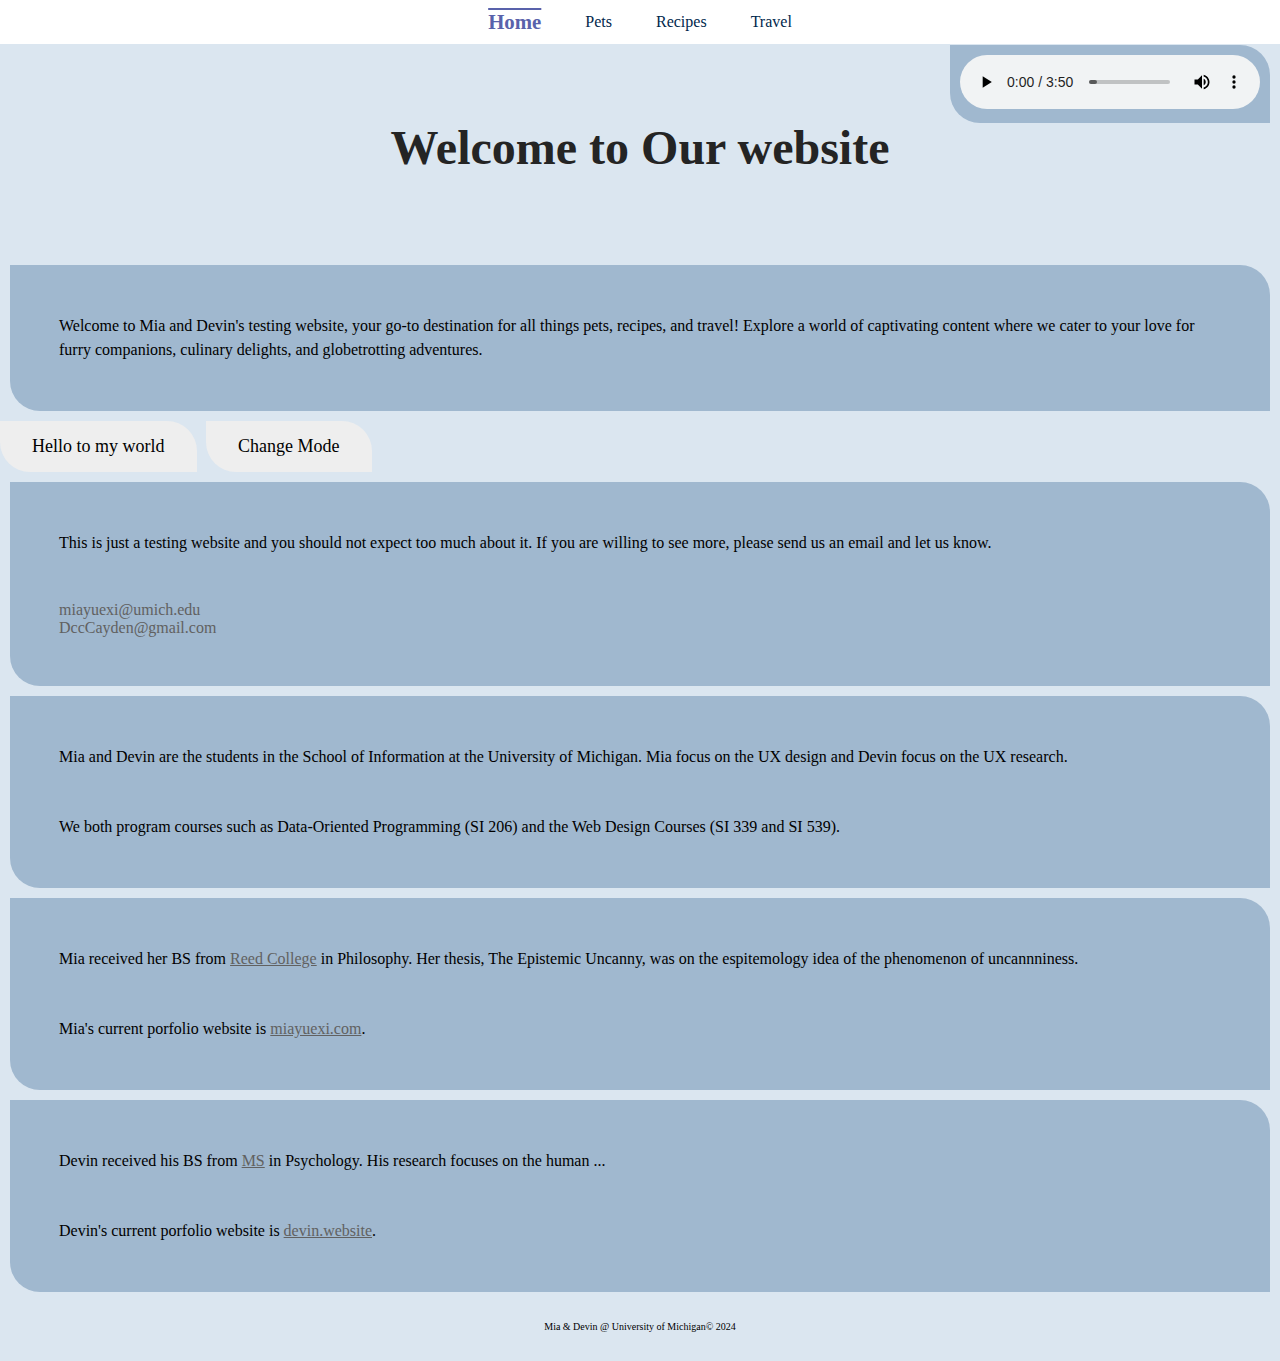
<file: index.html>
<!DOCTYPE html>
<html lang="en">
<head>
    <meta charset="UTF-8">
    <meta name="viewport" content="width=device-width, initial-scale=1.0">
    <link rel="stylesheet" href="css/reset.css">
    <link rel="stylesheet" href="css/style.css">
    <title>Index</title>
</head>
<body>
    <div class="controller">
        <audio controls autoplay loop>
        <source src="audio/Spirited_Away.mp3" type="audio/mpeg">
        Your browser does not support the audio element.
    </audio>
    </div>
    <div class="skip"><a href="#main">Skip to Main Content</a></div>
    <header>
        <nav>
            <ul>
                <li><a class = "active" href = "index.html">Home</a></li>
                <li><a href = "pets.html">Pets</a></li>
                <li><a href = "recipes.html">Recipes</a></li>
                <li><a href = "travel.html">Travel</a></li>
            </ul>
        </nav>
        <h1>Welcome to Our website</h1>

    </header>
    <main id="main">
        <div>
            <p>Welcome to Mia and Devin's testing website, your go-to destination for all things pets, recipes, and travel! Explore a world of captivating content where we cater to your love for furry companions, culinary delights, and globetrotting adventures. </p>
        </div>
    <button type="button" onClick="contactme()">Hello to my world</button>
    <button type="button" onClick="stylePage()">Change Mode</button>

<div>
    <p>This is just a testing website and you should not expect too much about it. If you are willing to see more, please send us an email and let us know.</p>
    <ol>
        <li>miayuexi@umich.edu</li>
        <li>DccCayden@gmail.com</li>
</ol>
</div>
<div>
    <p>Mia and Devin are the students in the School of Information at the University of Michigan. Mia focus on the UX design and Devin focus on the UX research. </p>
    <p>We both program courses such as Data-Oriented Programming (SI 206) and the Web Design Courses (SI 339 and SI 539).</p>
</div>
    <!-- Make sure your anchor tags have a link (href) and a clickable component -->
<div>
    <p>
        Mia received her BS from <a href = "https://www.reed.edu/">Reed College</a> in Philosophy. Her thesis, <i>The Epistemic Uncanny</i>, was on the espitemology idea of the phenomenon of uncannniness.</p>
    <p>Mia's current porfolio website is
        <a href = "http://www.miayuexi.com">miayuexi.com</a>.
    </p></div>

    <div>
        <p>
            Devin received his BS from <a href = "http://www.kent.edu">MS</a> in Psychology. His research focuses on the human ...</p>
        <p>Devin's current porfolio website is <a href = "https://devinchappell.framer.website/">devin.website</a>.
        </p></div>
    </main>
    <script type="text/javascript">
        function contactme () {
            document.querySelector("h1").innerHTML = "Mia Xi";
        }
        function stylePage () {
		document.body.style.backgroundColor = "lightgray";}
    </script>

    <footer>
		<p>Mia & Devin @ University of Michigan&copy; 2024</p>
	</footer>

</body>
</html>
</file>
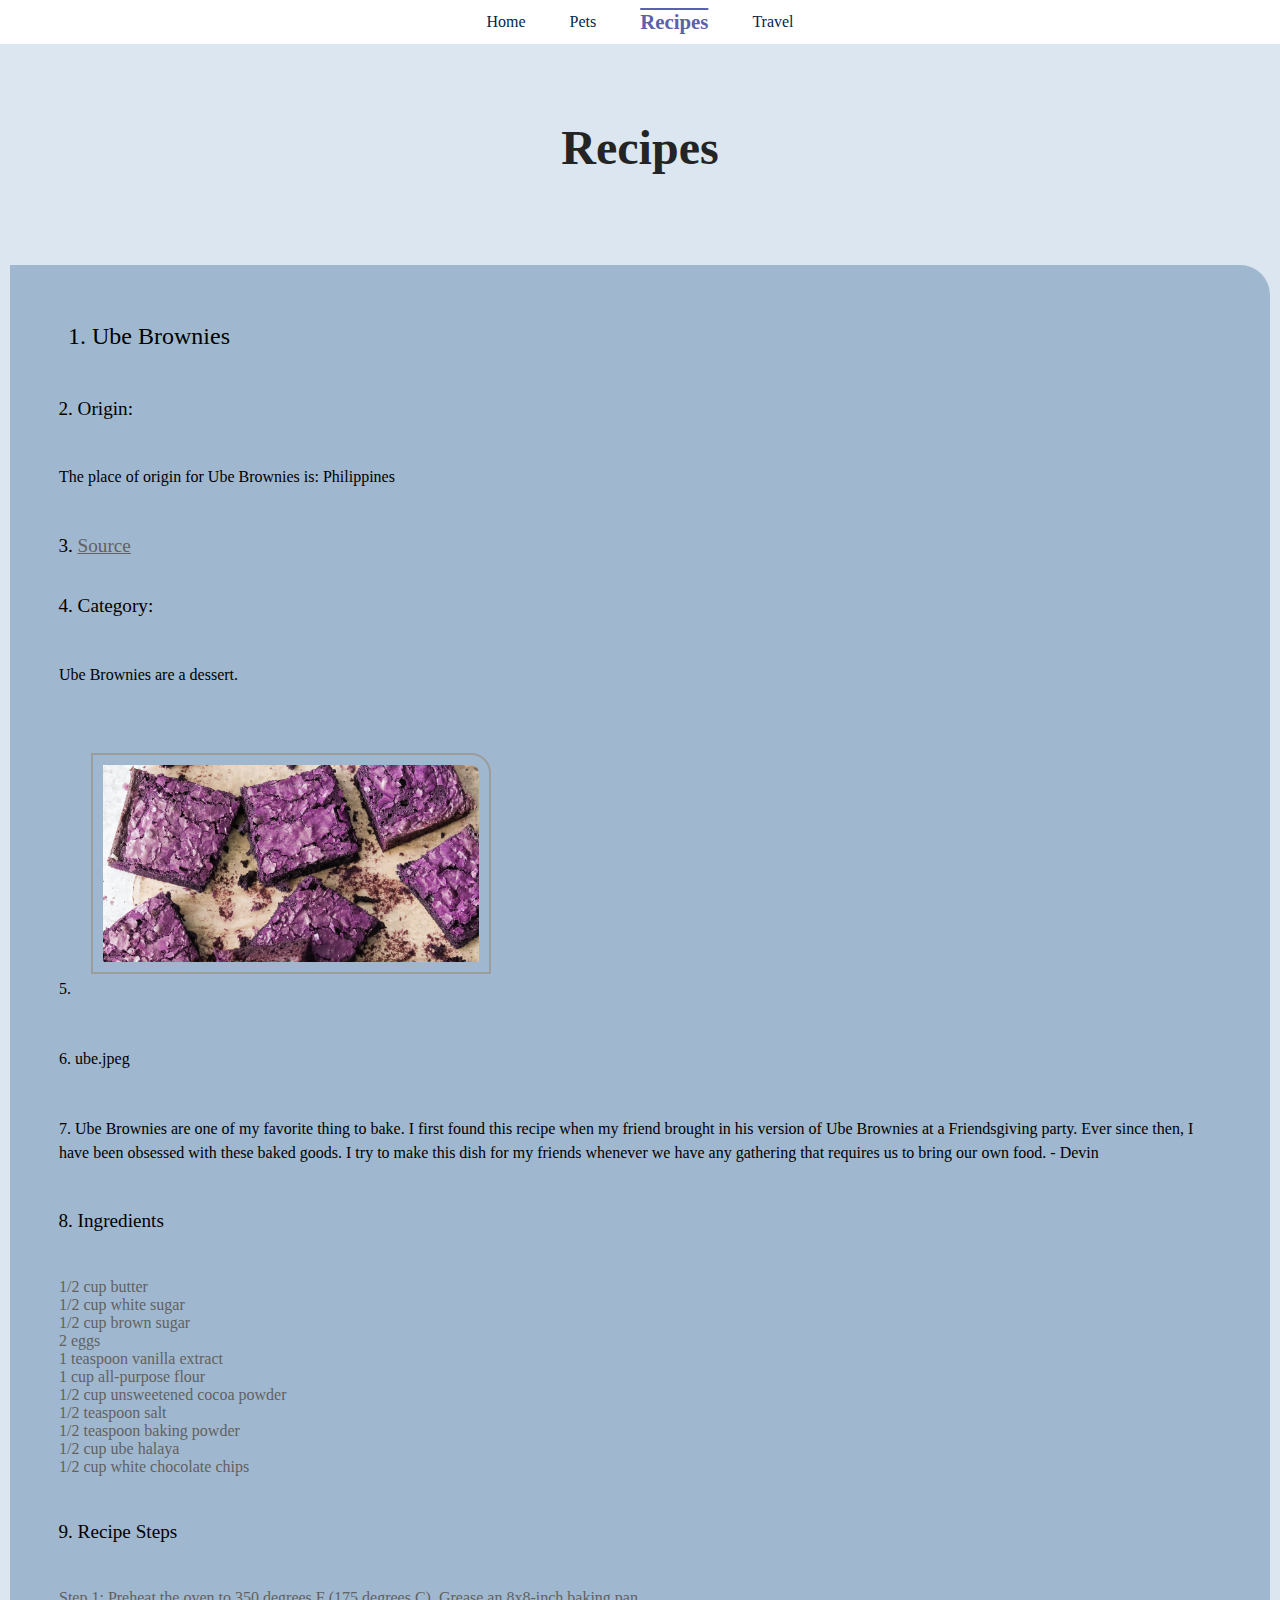
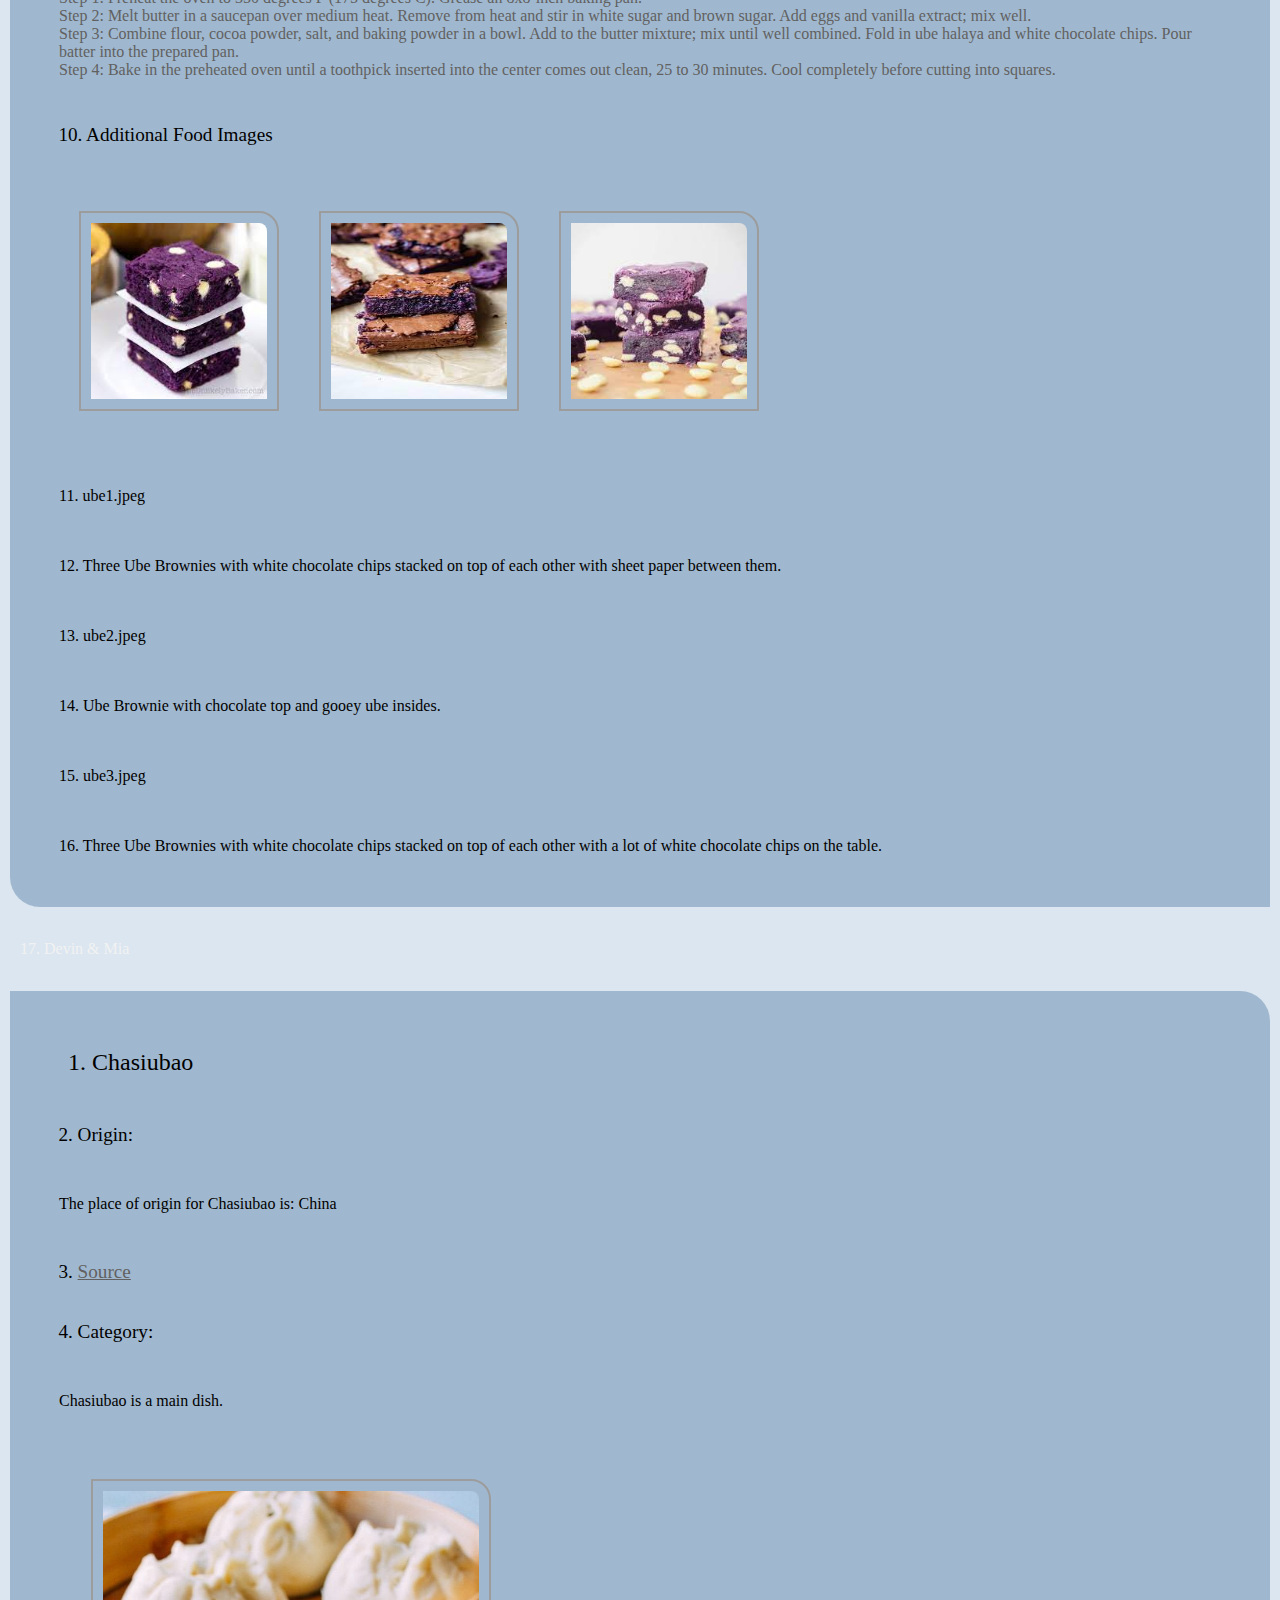
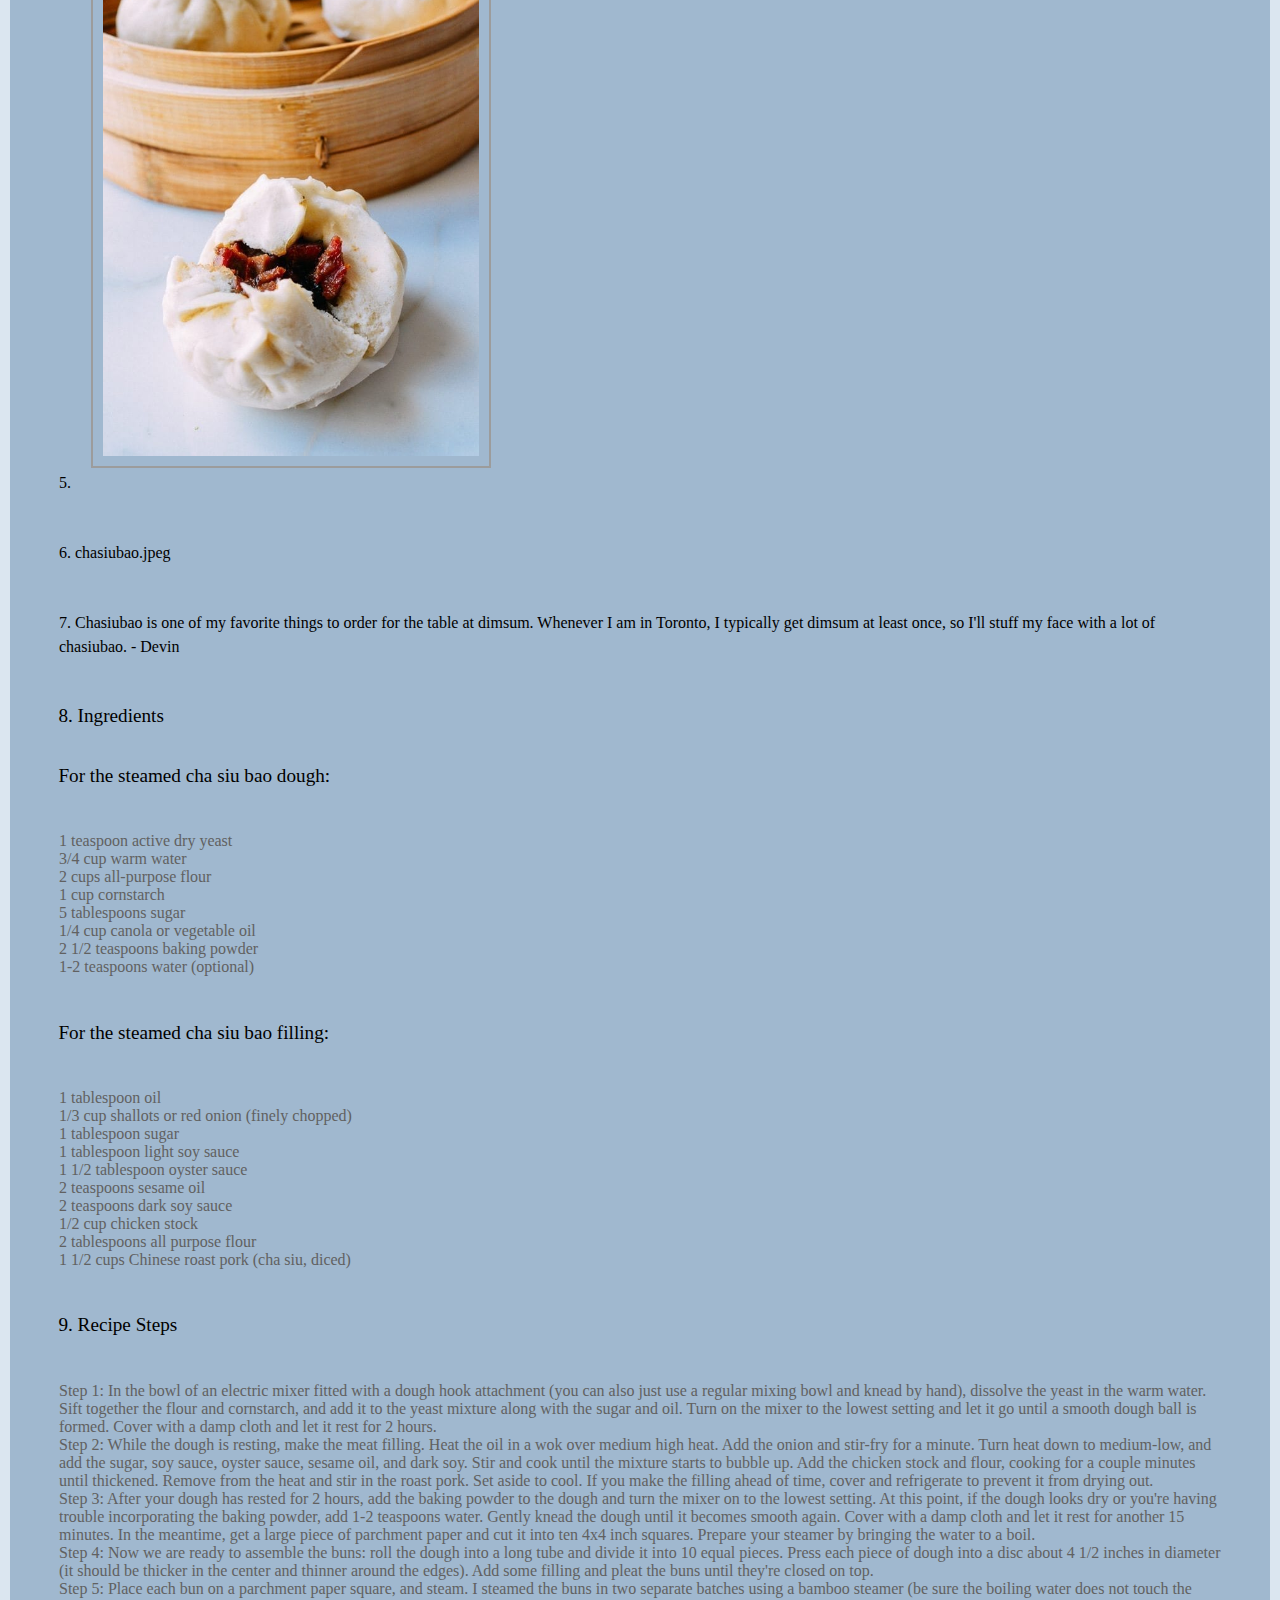
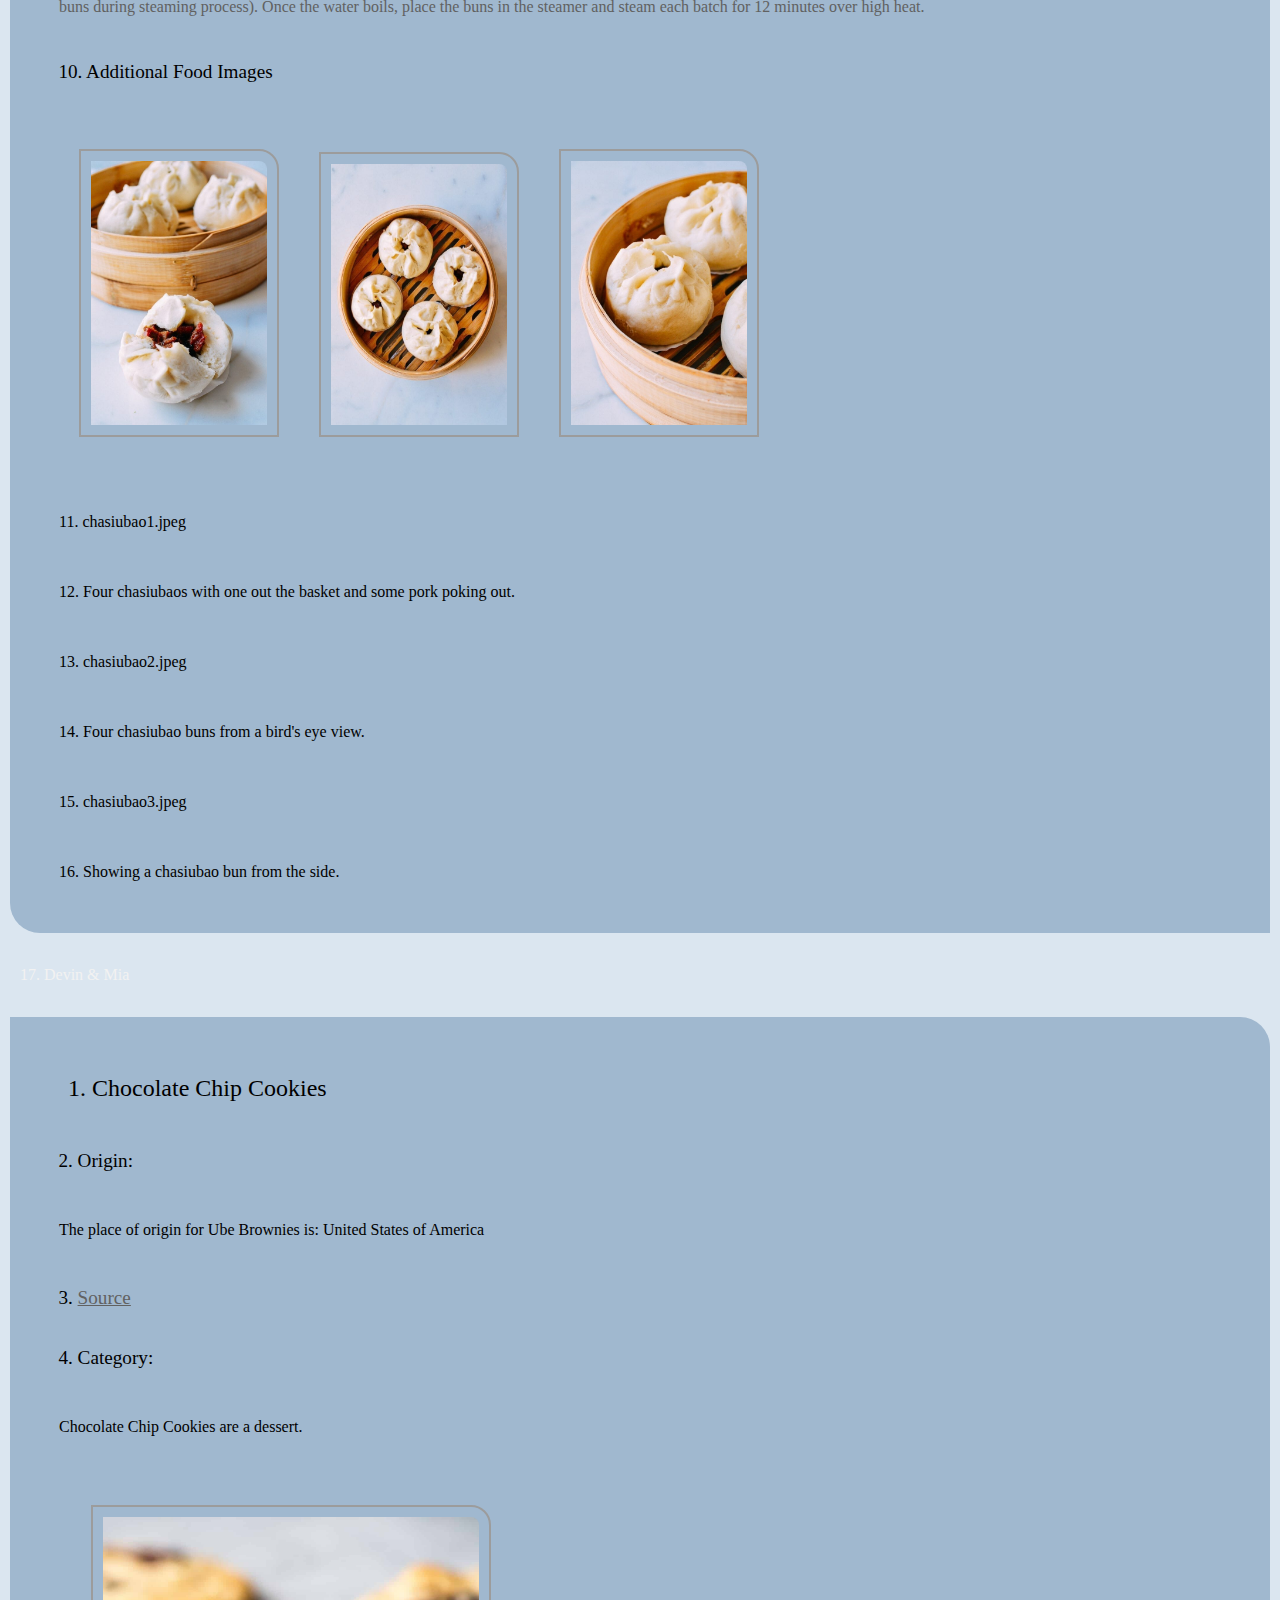
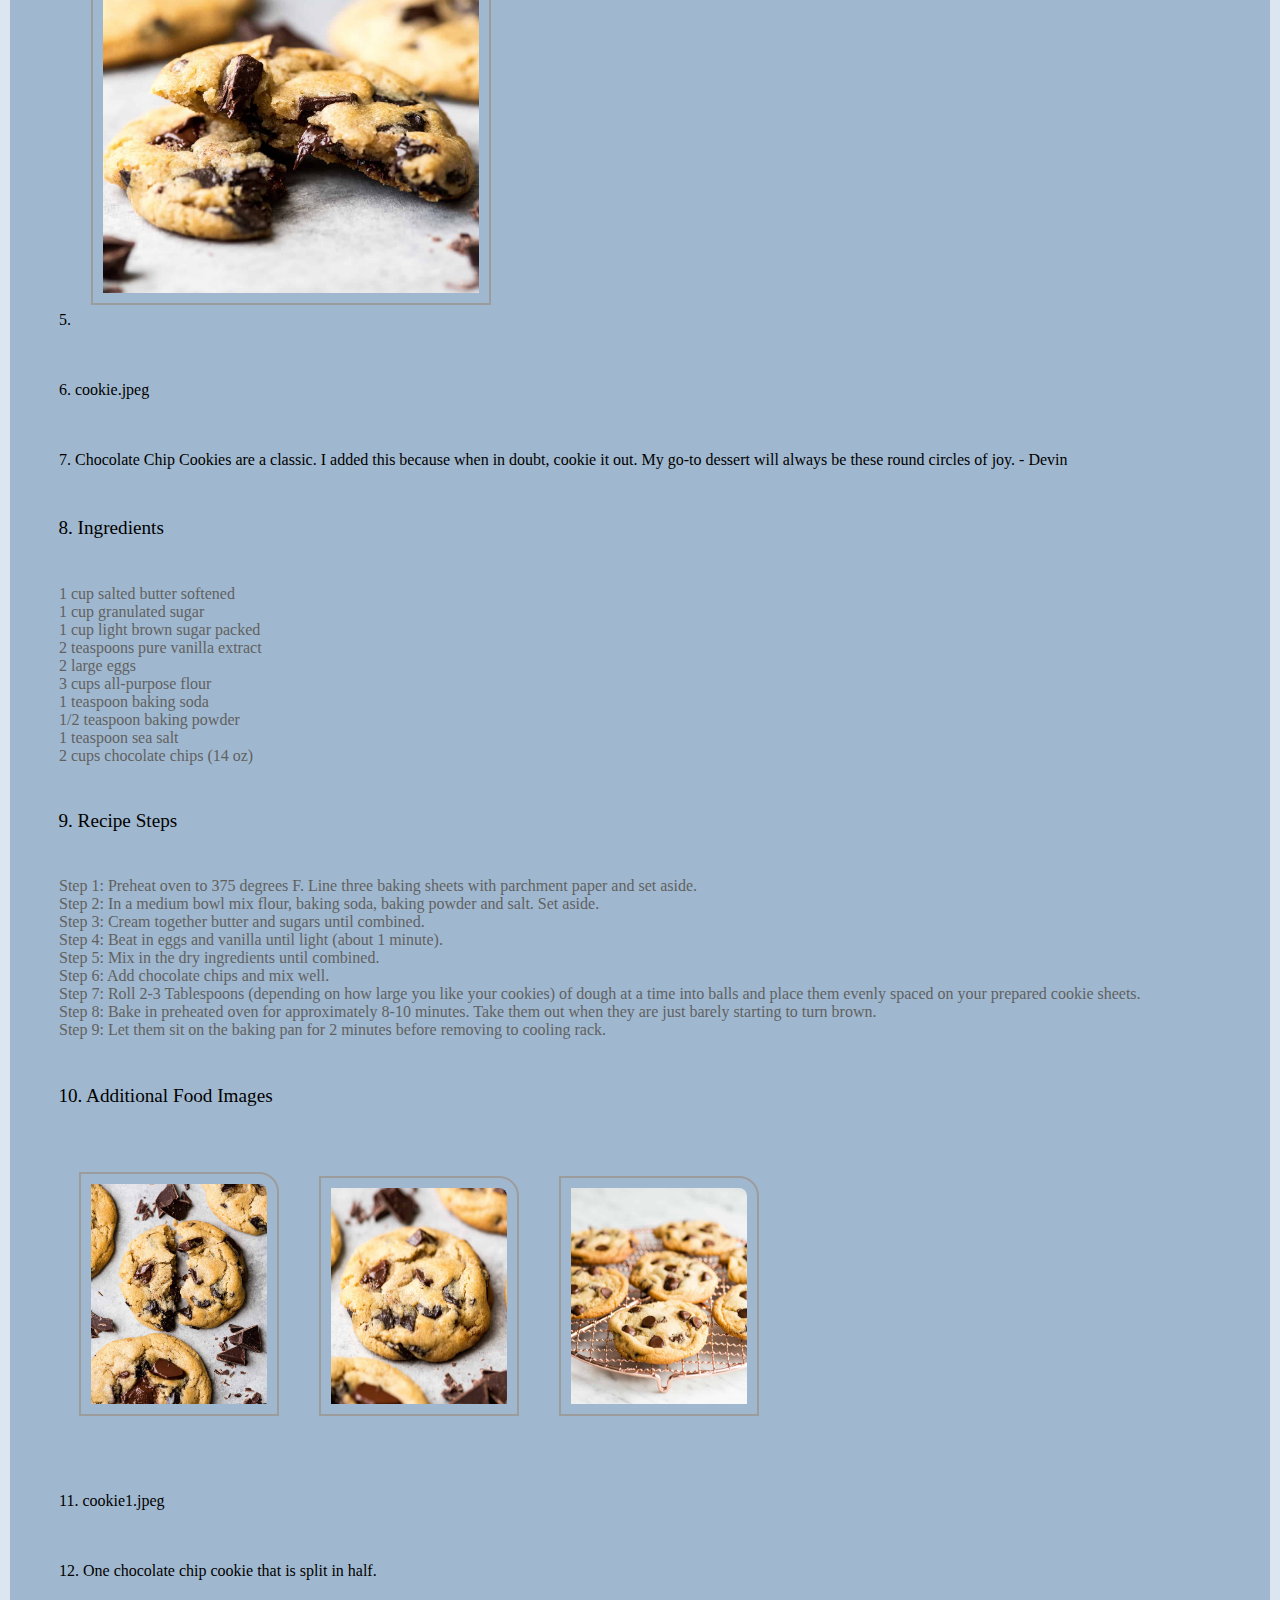
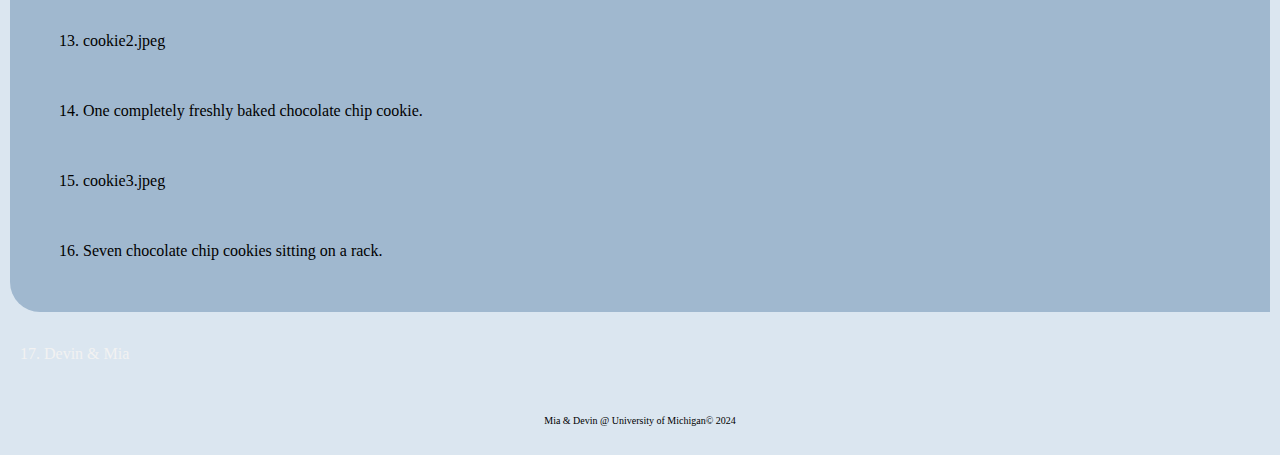
<file: recipes.html>
<!DOCTYPE html>
<html lang="en">
<head>
    <meta charset="UTF-8">
    <meta name="viewport" content="width=device-width, initial-scale=1.0">
    <link rel="stylesheet" href="css/reset.css">
    <link rel="stylesheet" href="css/style.css">
    <title>Recipes</title>
</head>
<body>
    <div class="skip"><a href="#main">Skip to Main Content</a></div>
    <header>
        <nav>
            <ul>
                <li><a href = "index.html">Home</a></li>
                <li><a href = "pets.html">Pets</a></li>
                <li><a class = "active" href = "recipes.html">Recipes</a></li>
                <li><a href = "travel.html">Travel</a></li>
            </ul>
        </nav>
        <h1>Recipes</h1>
    </header>
    <main id="main">
        <div>
            <h2>1. Ube Brownies</h2>
            <h3>2. Origin:</h3>
            <p>The place of origin for Ube Brownies is: Philippines</p>
            <h3>3. <a href="https://www.allrecipes.com/recipe/277091/ube-brownies/">Source</a></h3>
            <h3>4. Category:</h3>
            <p>Ube Brownies are a dessert.</p>
            <p>5.<img src="images/ube.jpeg" width = "400" alt="Purple sweet potato brownies"></p>
            <p>6. ube.jpeg</p>
            <p>7. Ube Brownies are one of my favorite thing to bake. I first found this recipe when my friend brought in his version of Ube Brownies at a Friendsgiving party. Ever since then, I have been obsessed with these baked goods. I try to make this dish for my friends whenever we have any gathering that requires us to bring our own food. - Devin</p>
            <h3>8. Ingredients</h3>
            <ol>
                <li>1/2 cup butter</li>
                <li>1/2 cup white sugar</li>
                <li>1/2 cup brown sugar</li>
                <li>2 eggs</li>
                <li>1 teaspoon vanilla extract</li>
                <li>1 cup all-purpose flour</li>
                <li>1/2 cup unsweetened cocoa powder</li>
                <li>1/2 teaspoon salt</li>
                <li>1/2 teaspoon baking powder</li>
                <li>1/2 cup ube halaya</li>
                <li>1/2 cup white chocolate chips</li>
            </ol>
            <h3>9. Recipe Steps</h3>
            <ol>
                <li>Step 1: Preheat the oven to 350 degrees F (175 degrees C). Grease an 8x8-inch baking pan.</li>
                <li>Step 2: Melt butter in a saucepan over medium heat. Remove from heat and stir in white sugar and brown sugar. Add eggs and vanilla extract; mix well.</li>
                <li>Step 3: Combine flour, cocoa powder, salt, and baking powder in a bowl. Add to the butter mixture; mix until well combined. Fold in ube halaya and white chocolate chips. Pour batter into the prepared pan.</li>
                <li>Step 4: Bake in the preheated oven until a toothpick inserted into the center comes out clean, 25 to 30 minutes. Cool completely before cutting into squares.</li>
            </ol>
            <h3>10. Additional Food Images</h3>
            <p><img src="images/ube1.jpeg" width = "200" alt="Purple sweet potato brownies"><img src="images/ube2.jpeg" width = "200" height = "200" alt="Purple sweet potato brownies"><img src="images/ube3.jpeg" width = "200" alt="Purple sweet potato brownies"></p>
            <p>11. ube1.jpeg</p>
            <p>12. Three Ube Brownies with white chocolate chips stacked on top of each other with sheet paper between them.</p>
            <p>13. ube2.jpeg</p>
            <p>14. Ube Brownie with chocolate top and gooey ube insides. </p>
            <p>15. ube3.jpeg</p>
            <p>16. Three Ube Brownies with white chocolate chips stacked on top of each other with a lot of white chocolate chips on the table.</p>
        </div>
        <p class="p2">17. Devin & Mia</p>
        <div>
            <h2>1. Chasiubao</h2>
            <h3>2. Origin:</h3>
            <p>The place of origin for Chasiubao is: China</p>
            <h3>3. <a href="https://thewoksoflife.com/steamed-bbq-pork-buns-char-siu-bao/">Source</a></h3>
            <h3>4. Category:</h3>
            <p>Chasiubao is a main dish.</p>
            <p>5.<img src="images/chasiubao.jpeg" width = "400" alt="xiaolongbao being held between chopsticks"></p>
            <p>6. chasiubao.jpeg</p>
            <p>7. Chasiubao is one of my favorite things to order for the table at dimsum. Whenever I am in Toronto, I typically get dimsum at least once, so I'll stuff my face with a lot of chasiubao.  - Devin</p>
            <h3>8. Ingredients</h3>
            <h3>For the steamed cha siu bao dough:</h3>
            <ol>
                <li>1 teaspoon active dry yeast</li>
                <li>3/4 cup warm water</li>
                <li>2 cups all-purpose flour</li>
                <li>1 cup cornstarch</li>
                <li>5 tablespoons sugar</li>
                <li>1/4 cup canola or vegetable oil</li>
                <li>2 1/2 teaspoons baking powder</li>
                <li>1-2 teaspoons water (optional)</li>
            </ol>
            <h3>For the steamed cha siu bao filling:</h3>
            <ol>
                <li>1 tablespoon oil</li>
                <li>1/3 cup shallots or red onion (finely chopped)</li>
                <li>1 tablespoon sugar</li>
                <li>1 tablespoon light soy sauce</li>
                <li>1 1/2 tablespoon oyster sauce</li>
                <li>2 teaspoons sesame oil</li>
                <li>2 teaspoons dark soy sauce</li>
                <li>1/2 cup chicken stock</li>
                <li>2 tablespoons all purpose flour</li>
                <li>1 1/2 cups Chinese roast pork (cha siu, diced)</li>
            </ol>
            <h3>9. Recipe Steps</h3>
            <ol>
                <li>Step 1: In the bowl of an electric mixer fitted with a dough hook attachment (you can also just use a regular mixing bowl and knead by hand), dissolve the yeast in the warm water. Sift together the flour and cornstarch, and add it to the yeast mixture along with the sugar and oil. Turn on the mixer to the lowest setting and let it go until a smooth dough ball is formed. Cover with a damp cloth and let it rest for 2 hours.</li>
                <li>Step 2: While the dough is resting, make the meat filling. Heat the oil in a wok over medium high heat. Add the onion and stir-fry for a minute. Turn heat down to medium-low, and add the sugar, soy sauce, oyster sauce, sesame oil, and dark soy. Stir and cook until the mixture starts to bubble up. Add the chicken stock and flour, cooking for a couple minutes until thickened. Remove from the heat and stir in the roast pork. Set aside to cool. If you make the filling ahead of time, cover and refrigerate to prevent it from drying out.</li>
                <li>Step 3: After your dough has rested for 2 hours, add the baking powder to the dough and turn the mixer on to the lowest setting. At this point, if the dough looks dry or you're having trouble incorporating the baking powder, add 1-2 teaspoons water. Gently knead the dough until it becomes smooth again. Cover with a damp cloth and let it rest for another 15 minutes. In the meantime, get a large piece of parchment paper and cut it into ten 4x4 inch squares. Prepare your steamer by bringing the water to a boil.</li>
                <li>Step 4: Now we are ready to assemble the buns: roll the dough into a long tube and divide it into 10 equal pieces. Press each piece of dough into a disc about 4 1/2 inches in diameter (it should be thicker in the center and thinner around the edges). Add some filling and pleat the buns until they're closed on top.</li>
                <li>Step 5: Place each bun on a parchment paper square, and steam. I steamed the buns in two separate batches using a bamboo steamer (be sure the boiling water does not touch the buns during steaming process). Once the water boils, place the buns in the steamer and steam each batch for 12 minutes over high heat.</li>
            </ol>
            <h3>10. Additional Food Images</h3>
            <p><img src="images/chasiubao1.jpeg" width = "200" alt="chasiubao showing meat from the top"><img src="images/chasiubao2.jpeg" width = "200" height = "285" alt="chasiubao from the top"><img src="images/chasiubao3.jpeg" width = "200" alt="chasiubao from the side"></p>
            <p>11. chasiubao1.jpeg</p>
            <p>12. Four chasiubaos with one out the basket and some pork poking out.</p>
            <p>13. chasiubao2.jpeg</p>
            <p>14. Four chasiubao buns from a bird's eye view.</p>
            <p>15. chasiubao3.jpeg</p>
            <p>16. Showing a chasiubao bun from the side.</p>
        </div>
        <p class="p2">17. Devin & Mia</p>
        <div>
            <h2>1. Chocolate Chip Cookies</h2>
            <h3>2. Origin:</h3>
            <p>The place of origin for Ube Brownies is: United States of America</p>
            <h3>3. <a href="https://joyfoodsunshine.com/the-most-amazing-chocolate-chip-cookies/">Source</a></h3>
            <h3>4. Category:</h3>
            <p>Chocolate Chip Cookies are a dessert.</p>
            <p>5.<img src="images/cookie.jpeg" width = "400" alt="Purple sweet potato brownies"></p>
            <p>6. cookie.jpeg</p>
            <p>7. Chocolate Chip Cookies are a classic. I added this because when in doubt, cookie it out. My go-to dessert will always be these round circles of joy. - Devin</p>
            <h3>8. Ingredients</h3>
            <ol>
                <li>1 cup salted butter softened</li>
                <li>1 cup granulated sugar</li>
                <li>1 cup light brown sugar packed</li>
                <li>2 teaspoons pure vanilla extract</li>
                <li>2 large eggs</li>
                <li>3 cups all-purpose flour</li>
                <li>1 teaspoon baking soda</li>
                <li>1/2 teaspoon baking powder</li>
                <li>1 teaspoon sea salt</li>
                <li>2 cups chocolate chips (14 oz)</li>
            </ol>
            <h3>9. Recipe Steps</h3>
            <ol>
                <li>Step 1: Preheat oven to 375 degrees F. Line three baking sheets with parchment paper and set aside.</li>
                <li>Step 2: In a medium bowl mix flour, baking soda, baking powder and salt. Set aside.</li>
                <li>Step 3: Cream together butter and sugars until combined.</li>
                <li>Step 4: Beat in eggs and vanilla until light (about 1 minute).</li>
                <li>Step 5: Mix in the dry ingredients until combined.</li>
                <li>Step 6: Add chocolate chips and mix well.</li>
                <li>Step 7: Roll 2-3 Tablespoons (depending on how large you like your cookies) of dough at a time into balls and place them evenly spaced on your prepared cookie sheets.</li>
                <li>Step 8: Bake in preheated oven for approximately 8-10 minutes. Take them out when they are just barely starting to turn brown.</li>
                <li>Step 9: Let them sit on the baking pan for 2 minutes before removing to cooling rack.</li>
            </ol>
            <h3>10. Additional Food Images</h3>
            <p><img src="images/cookie1.jpeg" width = "200" alt="split chocolate chip cookie"><img src="images/cookie2.jpeg" width = "200" height = "240" alt="singular chocolate chip cookie"><img src="images/cookie3.jpeg" width = "200" height = "240" alt="seven chocolate chip cookies"></p>
            <p>11. cookie1.jpeg</p>
            <p>12. One chocolate chip cookie that is split in half.</p>
            <p>13. cookie2.jpeg</p>
            <p>14. One completely freshly baked chocolate chip cookie. </p>
            <p>15. cookie3.jpeg</p>
            <p>16. Seven chocolate chip cookies sitting on a rack.</p>
        </div>
        <p class="p2">17. Devin & Mia</p>

    </main>
    <footer>
		<p>Mia & Devin @ University of Michigan&copy; 2024</p>
	</footer>
</body>
</html>
</file>
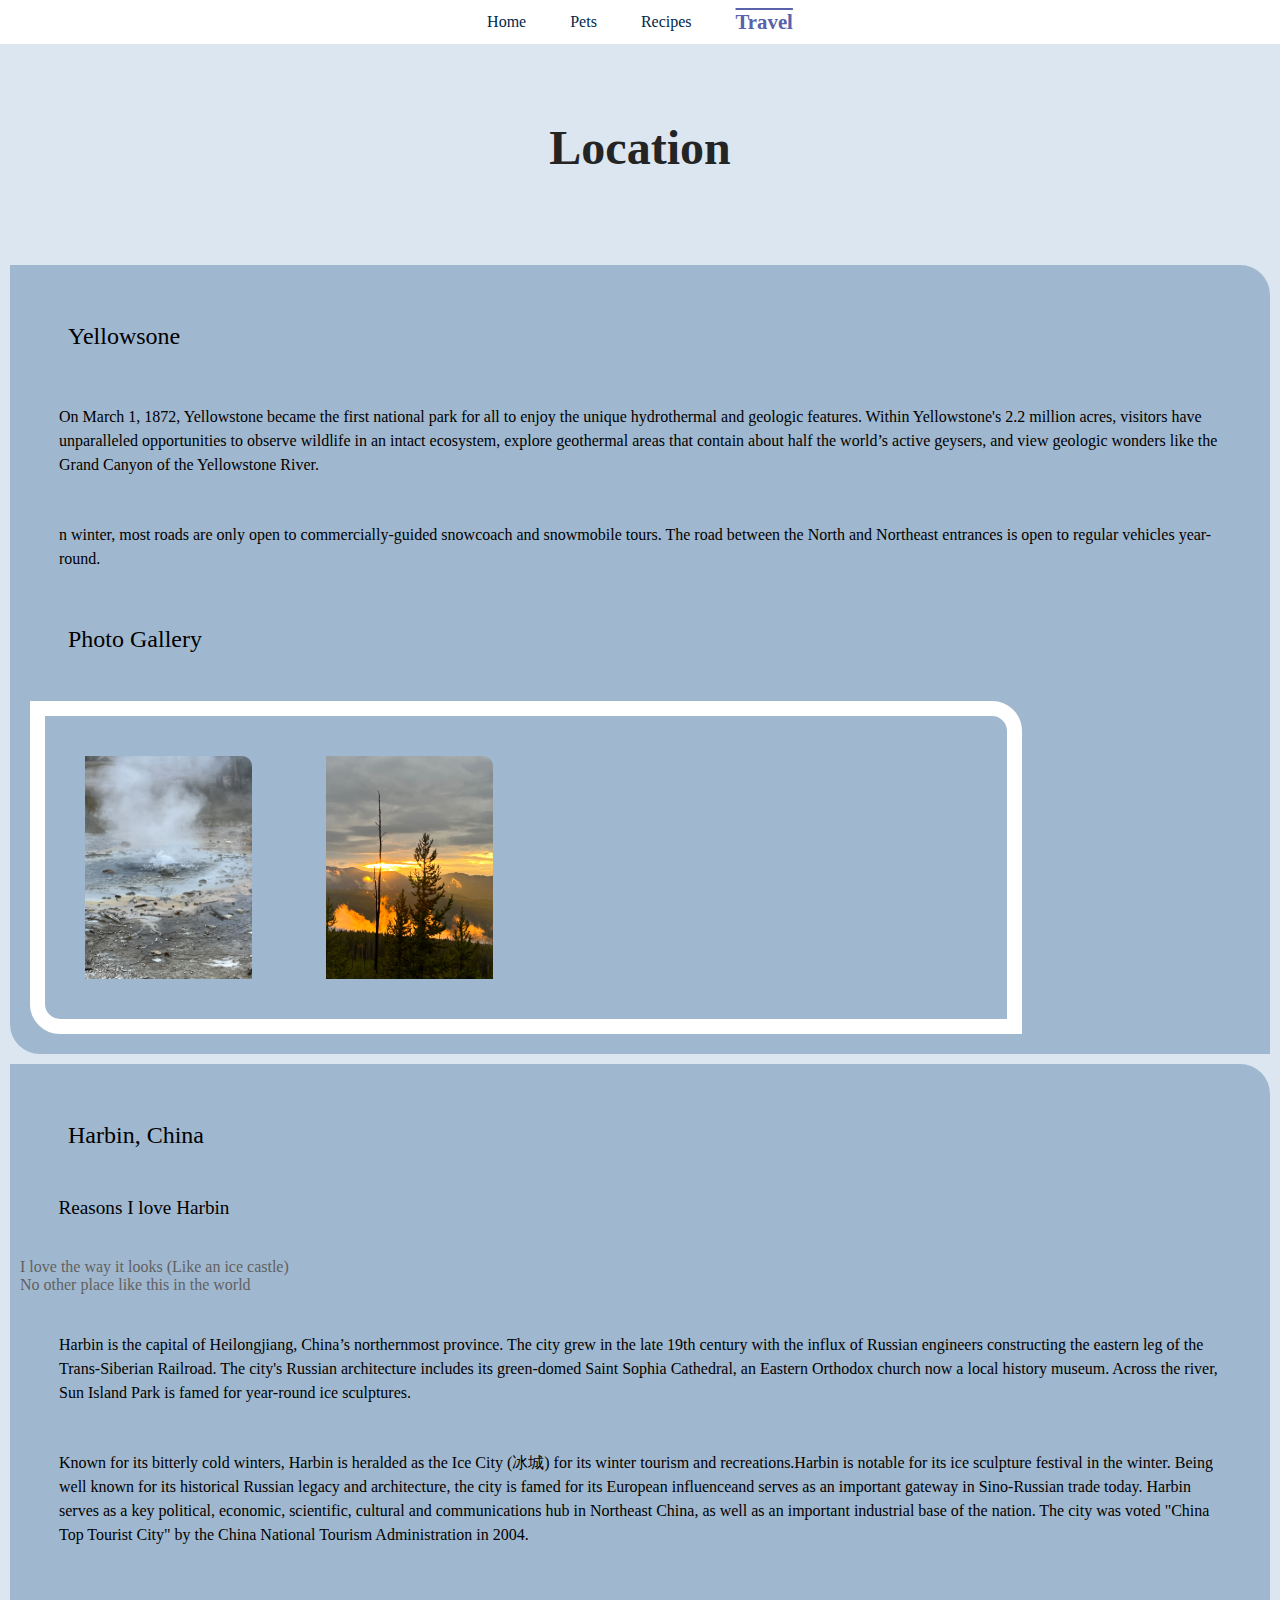
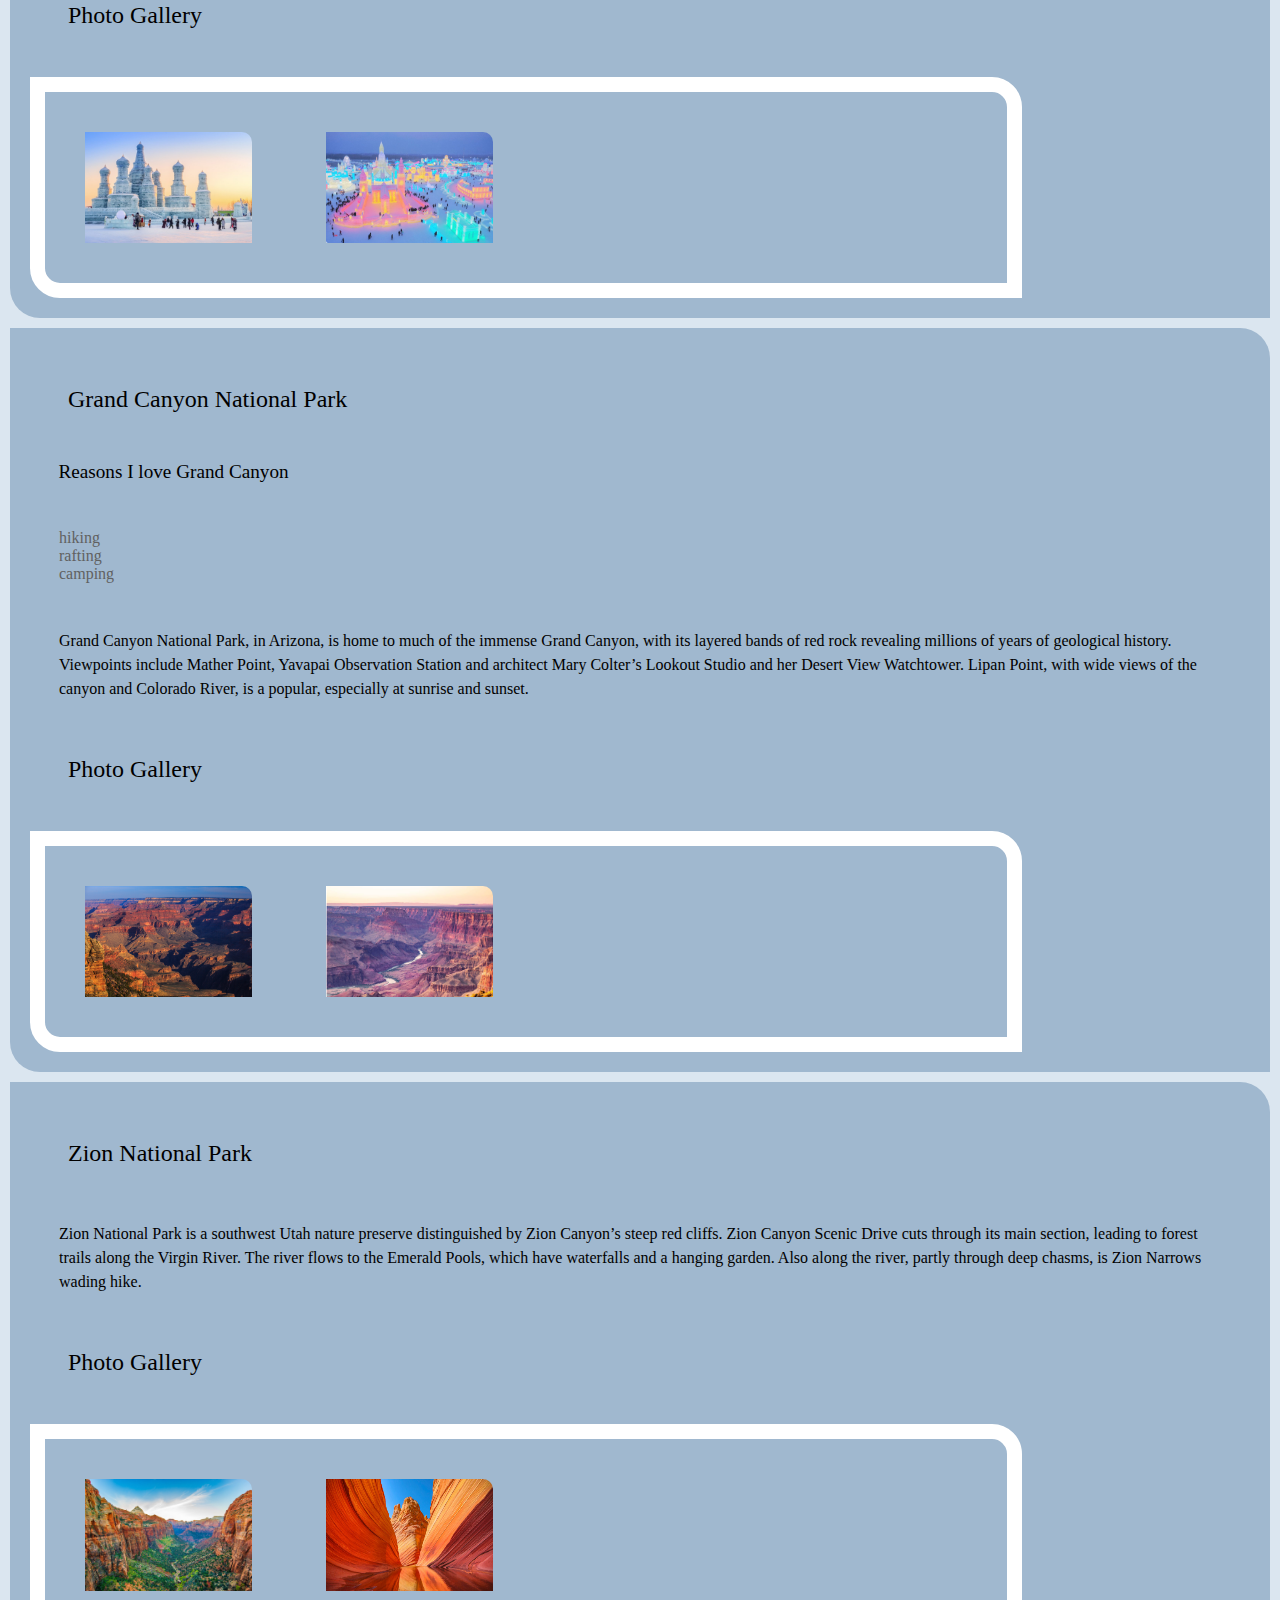
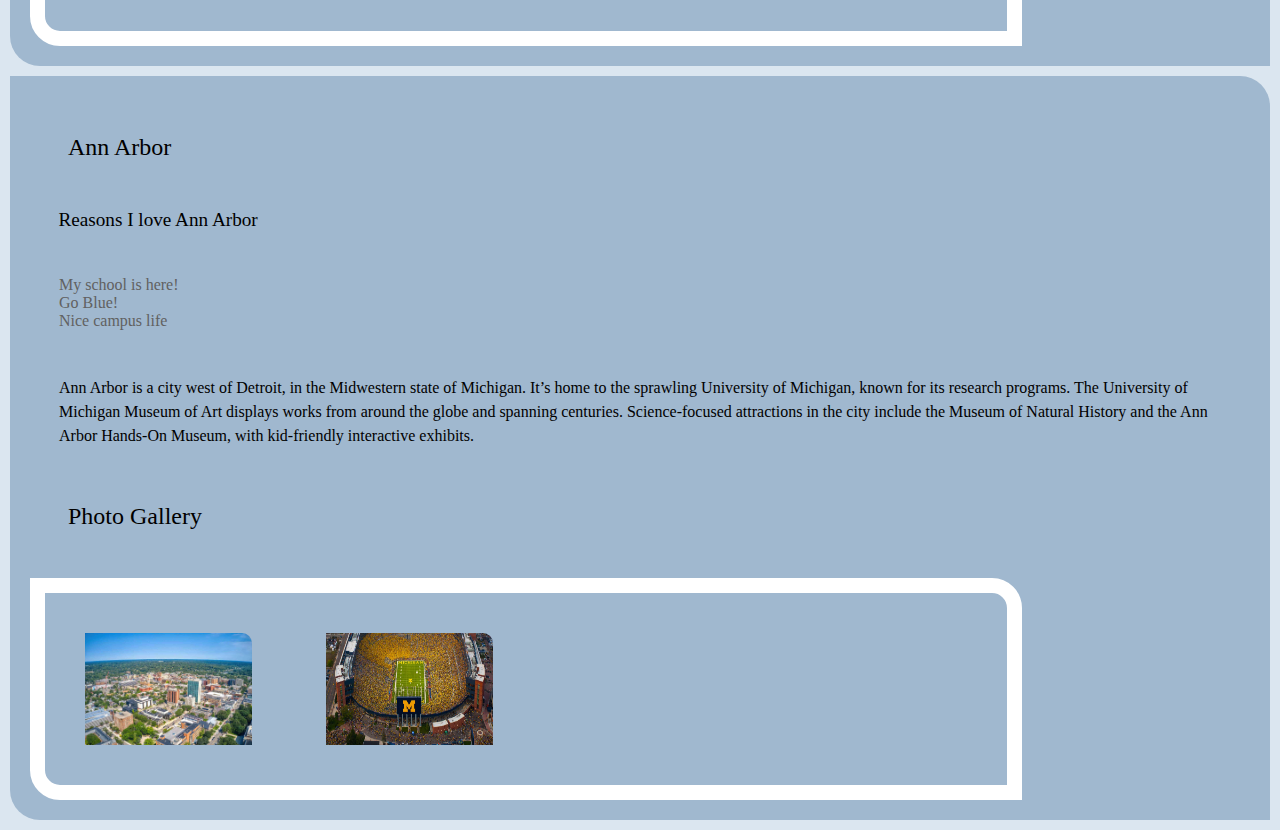
<file: travel.html>
<!DOCTYPE html>
<html lang="en">
<head>
    <meta charset="UTF-8">
    <meta name="viewport" content="width=device-width, initial-scale=1.0">
    <link rel="stylesheet" href="css/reset.css">
    <link rel="stylesheet" href="css/style.css">
    <title>Document</title>
</head>
<body>
    <div class="skip"><a href="#main">Skip to Main Content</a></div>
    <header>
        <nav>
            <ul>
                <li><a href = "index.html">Home</a></li>
                <li><a href = "pets.html">Pets</a></li>
                <li><a href = "recipes.html">Recipes</a></li>
                <li><a class = "active" href  = "travel.html">Travel</a></li>
            </ul>
        </nav>
        <h1>Location</h1>
    </header>
    <main id="main">
        <div>
            <h2>Yellowsone</h2>
            <p>On March 1, 1872, Yellowstone became the first national park for all to enjoy the unique hydrothermal and geologic features. Within Yellowstone's 2.2 million acres, visitors have unparalleled opportunities to observe wildlife in an intact ecosystem, explore geothermal areas that contain about half the world’s active geysers, and view geologic wonders like the Grand Canyon of the Yellowstone River.    </p>
            <p>n winter, most roads are only open to commercially-guided snowcoach and snowmobile tours. The road between the North and Northeast entrances is open to regular vehicles year-round.</p>
            <h2>Photo Gallery</h2>
            <div class="gallery">
                <img src="images/yellowstone_cauldron.jpg"  width ="200" alt="Yellowstone">
                <img src="images/yellowstone_sunset.jpg"  width ="200" alt="Yellowstone">
            </div>
        </div>
        <div>
            <h2>Harbin, China</h2>
            <h3>Reasons I love Harbin</h3>
            <ul>
                <li>I love the way it looks (Like an ice castle)</li>
                <li>No other place like this in the world</li>
            </ul>
            <p>Harbin is the capital of Heilongjiang, China’s northernmost province. The city grew in the late 19th century with the influx of Russian engineers constructing the eastern leg of the Trans-Siberian Railroad. The city's Russian architecture includes its green-domed Saint Sophia Cathedral, an Eastern Orthodox church now a local history museum. Across the river, Sun Island Park is famed for year-round ice sculptures.</p>
            <p>Known for its bitterly cold winters, Harbin is heralded as the Ice City (冰城) for its winter tourism and recreations.Harbin is notable for its ice sculpture festival in the winter. Being well known for its historical Russian legacy and architecture, the city is famed for its European influenceand serves as an important gateway in Sino-Russian trade today. Harbin serves as a key political, economic, scientific, cultural and communications hub in Northeast China, as well as an important industrial base of the nation. The city was voted "China Top Tourist City" by the China National Tourism Administration in 2004.</p>
            <h2>Photo Gallery</h2>
            <div class="gallery">
                <img src="images/harbin.jpeg"  width ="200" alt="Harbin">
                <img src="images/harbin1.jpeg"  width ="200" alt="Harbin With Lights">
            </div>
        </div>
        <div>
            <h2>Grand Canyon National Park</h2>
            <h3>Reasons I love Grand Canyon</h3>
                <ol>
                    <li>hiking</li>
                    <li>rafting</li>
                    <li>camping</li>
                </ol>
            <p>Grand Canyon National Park, in Arizona, is home to much of the immense Grand Canyon, with its layered bands of red rock revealing millions of years of geological history. Viewpoints include Mather Point, Yavapai Observation Station and architect Mary Colter’s Lookout Studio and her Desert View Watchtower. Lipan Point, with wide views of the canyon and Colorado River, is a popular, especially at sunrise and sunset. </p>
            <h2>Photo Gallery</h2>
            <div class="gallery">
                <img src="images/grand_canyon1.jpeg" alt="grandcanyon">
                <img src="images/grand_canyon2.png"  alt="grandcanyon2">
            </div>
        </div>
        <div>
            <h2>Zion National Park</h2>
            <p>Zion National Park is a southwest Utah nature preserve distinguished by Zion Canyon’s steep red cliffs. Zion Canyon Scenic Drive cuts through its main section, leading to forest trails along the Virgin River. The river flows to the Emerald Pools, which have waterfalls and a hanging garden. Also along the river, partly through deep chasms, is Zion Narrows wading hike.</p>
            <h2>Photo Gallery</h2>
            <div class="gallery">
                <img src="images/zion_park1.jpeg"  width ="200" alt="zion_park1">
                <img src="images/zion_park2.jpeg"  width ="400" alt="zion_park2">
            </div>
        </div>
        <div>
            <h2>Ann Arbor</h2>
            <h3>Reasons I love Ann Arbor</h3>
                <ol>
                    <li>My school is here!</li>
                    <li>Go Blue!</li>
                    <li>Nice campus life</li>
                </ol>
            <p>Ann Arbor is a city west of Detroit, in the Midwestern state of Michigan. It’s home to the sprawling University of Michigan, known for its research programs. The University of Michigan Museum of Art displays works from around the globe and spanning centuries. Science-focused attractions in the city include the Museum of Natural History and the Ann Arbor Hands-On Museum, with kid-friendly interactive exhibits.</p>
            <h2>Photo Gallery</h2>
            <div class="gallery">
                <img src="images/ann_arbor.jpeg"  width ="300" alt="ann arbor, city">
                <img src="images/big_house.jpeg"  width ="300" alt="the big house stadium">
            </div>
        </div>
    </main>
</body>
</html>
</file>
<file: css/style.css>
body{
    font-size: 1em;
    font-weight: normal;
    font-family: 'Courier New', Courier, monospace;
    background-color: #dbe6f0;
}


h1{
    font-size: 3em;
    font-weight: bold;
    color: #242424;
    margin: 2%;
    padding: 7%;
    font-family:Georgia, 'Times New Roman', Times, serif;
    text-align: center;
}

h2{
    font-size: 1.5em;
    color: #000000;
    margin: 2em;
    padding: 0;
    font-family: 'Georgia, 'Times New Roman', Times, serif;
}
h3{
    font-size: 1.2em;
    color: #000000;
    margin: 2em;
    padding: 0;
    font-family:Georgia, 'Times New Roman', Times, serif;
}
p{
    font-size: 1em;
    color: #000000;
    margin: 2em;
    padding: 7px;
    line-height: 1.5em;
    font-family:Georgia, 'Times New Roman', Times, serif;
}

button {
    background-color: #eeeeee;
    border-top-right-radius: 30px;
    border-bottom-left-radius: 30px;
    color: black;
    padding: 15px 32px;
    text-align: center;
    text-decoration: none;
    display: inline-block;
    justify-items: center;
    font-size: 18px;
    font-family:Georgia, 'Times New Roman', Times, serif;
}

img{
    padding: 10px;
    margin: 20px;
    border: 2px solid #9c9c9c;
    border-top-right-radius: 20px;

}

a{
    text-decoration:underline;
    color: #616161;
}

footer{
    font-size: 10px;
    font-weight: normal;
    margin-bottom: 10px;
    font-family:Georgia, 'Times New Roman', Times, serif;
    color: #f2f2f2;
    text-align: center;
}

hr.solid {
    border-top: 2px #f2f2f2;
    background-color: #f2f2f2;
    height: 1px;
    width: 100%;
    margin-top: 10px;
    margin-bottom: 10px;
}
ol{
    margin: 2em;
    padding: 7px;
}

div{
    margin: 10px;
    padding: 10px;
    border-top-right-radius: 30px;
    border-bottom-left-radius: 30px;
    background-color: #a0b8cf;
    color: #616161;
    font-family:Georgia, 'Times New Roman', Times, serif;
}
.p2{
    font-size: 1em;
    color: #f2f2f2;
    margin: 0;
    padding: 20px;
    line-height: 1.5em;
    font-family:Georgia, 'Times New Roman', Times, serif;
}
nav{
    overflow: hidden;
    position: fixed;
    top: 0;
    width: 100%;
    background-color: rgb(255, 255, 255);
    padding: 10px;
}
nav ul{
    width: 90%;
    list-style-type: none;
    display: flex;
    justify-content: left;
    align-items: center;
}
nav li{
    margin: 0px 10px 0px 10px;
}
nav a{
    text-decoration: none;
    color: #00274C;
    align-items: left;
    height: 100%;
    padding: 2px;
    margin: 20px 10px 20px 10px;
    font-family:Georgia, 'Times New Roman', Times, serif;
}
.active{
    background-color: #ffffff;
    color:  rgb(89, 98, 171);
    font-weight: bold;
    font-size: 1.3em;
    text-decoration:overline;
    text-decoration-color: rgb(89, 98, 171);
}
.skip a{
    position: absolute;
    top: -40px;
}
.skip a:focus{
    position: absolute;
    top: 40px;
}
a:focus{
    border: 2px solid rgb(89, 98, 171);
}

.gallery{
    display: grid;
    grid-template-columns: 1fr 1fr;
    grid-gap: 20px;
    border: 15px solid white;
    width: 80%;
    justify-content: space-around;
    align-items: stretch;
}
.gallery2{
    display: grid;
    grid-template-columns: 1fr 1fr 1fr 1fr;
    grid-gap: 20px;
    border: 2px solid white;
    width: 80%;
    justify-content: center;
    align-items: stretch;
}

.gallery3{
    display: grid;
    grid-template-columns: 1fr 1fr 1fr;
    grid-gap: 10px;
    border: 2px solid white;
    background-color: #dedede;
    width: 80%;
    justify-content: space-around;
    align-items:center;
}

.gallery img{
    border: none;
    width: 85%;
}
.gallery2 img{
    border: none;
    width: 85%;
}
.gallery3 img{
    border: none;
    width: 85%;
}
.gallery2 video{
    border: none;
    width: 85%;
}
.gallery3 video{
    border: none;
    width: 65%;
}
.controller{
    position: fixed;
    top: 35px;
    right: 0;

}

@media (max-width: 640px){

body{
    background-color: #f5dcf1;
}

div{
    border-top-right-radius: 20px;
    border-bottom-left-radius: 20px;
    background-color: #fffaff;
}

.active{
    background-color: #fffaff;
    color:  #91508a;
    text-decoration-color: #f5dcf1;
}


h1{
    padding: 100px;
}
.gallery{
    background-color: #f5dcf1;
    display: grid;
    grid-template-columns: 1fr 1fr;
    width: 75%;
    justify-content:space-around
}

.gallery2{
    background-color: #f5dcf1;
    display: grid;
    grid-template-columns: 1fr 1fr;
    width: 75%;
    justify-content:flex-end;
}

.gallery3{
    background-color: #f5dcf1;
    display: grid;
    grid-template-columns: 1fr 1fr;
    width: 75%;
    justify-content:flex-end;
}

.gallery img{
    width: 75%;
    padding-left: 20%;
}


video{
    width: 75%;
    padding-left: 20%;
}
}
@media (min-width: 641px) and (max-width: 779px){

    body{
        background-color: #f5ebdc;
    }

    div{
        border-top-right-radius: 15px;
        border-bottom-left-radius: 15px;
        background-color: #f9f4ec;
    }
    .active{
        color:  #786e5e;
        text-decoration-color: #f5ebdc;
    }

h1{
    margin: auto;
    padding: 80px;
}

nav{
    display: flex;
    justify-content: space-around;
}
nav ul{
    justify-content: center;
    align-items: center;
}

.gallery{
    background-color: #f5ebdc;
    display: grid;
    grid-template-columns: 1fr 1fr 1fr;
}

.gallery2{
    background-color: #f5ebdc;
    display: grid;
    grid-template-columns: 1fr 1fr 1fr;
}

.gallery3{
    background-color: #f5ebdc;
    display: grid;
    grid-template-columns: 1fr 1fr 1fr;
}
}

@media screen and (min-width: 800px) {

h1{
    margin: auto;
    padding: 80px;
}

nav{
    display: flex;
    justify-content: space-around;
}
nav ul{
    justify-content: center;
    align-items: center;
}

.gallery{
    display: grid;
    grid-template-columns: 1fr 1fr 1fr 1fr;
}

.gallery2{
    display: grid;
    grid-template-columns: 1fr 1fr 1fr 1fr;
}

.gallery3{
    display: grid;
    grid-template-columns: 1fr 1fr 1fr 1fr;
}
}
</file>
